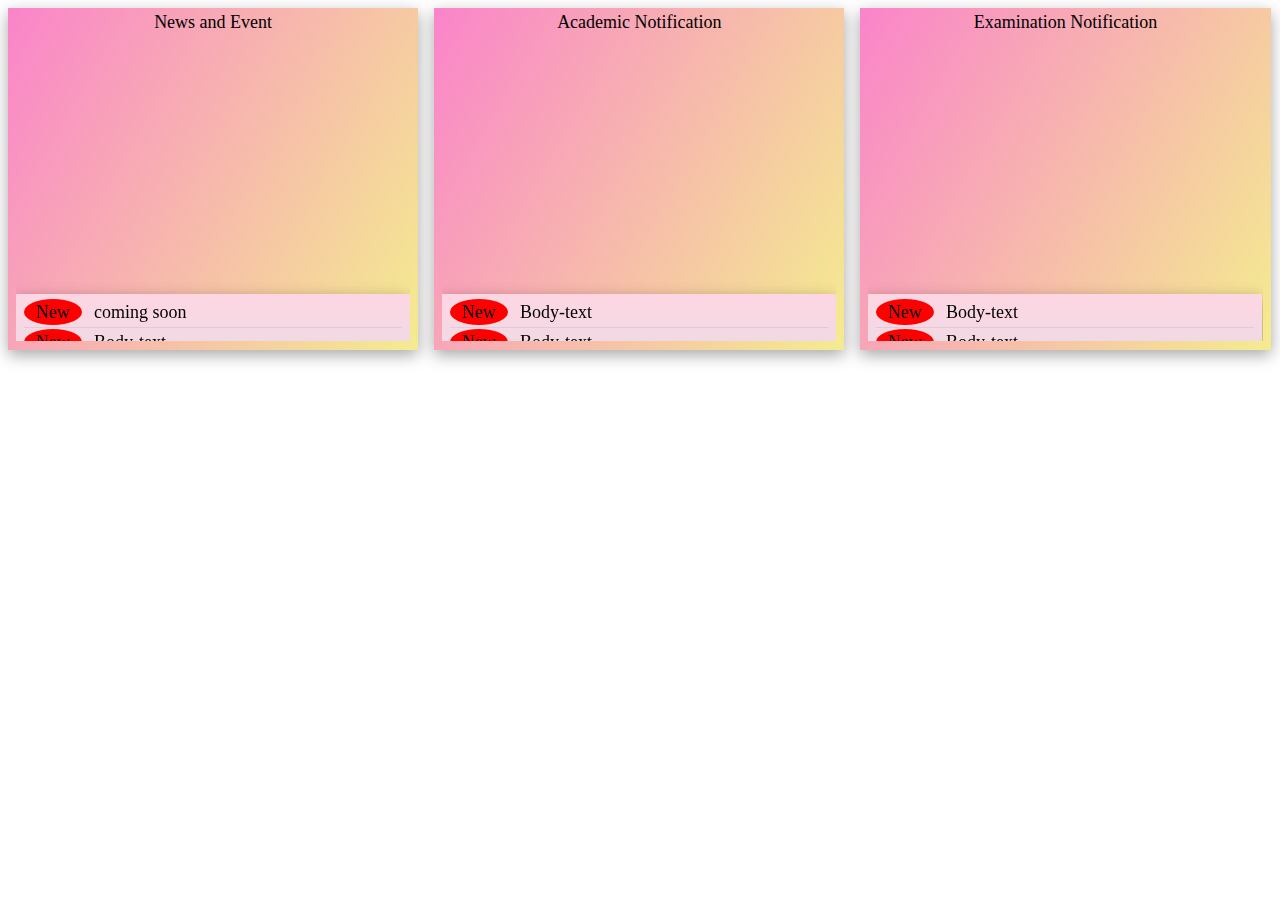
<file: demo.html>
<!DOCTYPE html>
<html lang="en">

<head>
    <meta charset="UTF-8">
    <meta name="viewport" content="width=device-width, initial-scale=1.0">
    <title>Document</title>
    <style>
        * {
            padding: 0;
            margin: 0;
            box-sizing: border-box;
            list-style: none;
            text-decoration: none;
        }

        .c_container {
            width: 100%;
            position: relative;
        }

        .c_row {
            display: flex;
            flex-wrap: wrap;
        }

        .c_col {
            width: 33.3%;
            padding: 8px;
        }

        .c_header {
            width: 100%;
            padding: 4px 8px;
            font-size: 18px;
            text-align: center;
            box-shadow: rgba(0, 0, 0, 0.35) 0px 5px 15px;
            /* background-image: linear-gradient(120deg, #84fab0 0%, #8fd3f4 100%); */
            background-image: linear-gradient(120deg, #fa84ca 0%, #f4ec8f 100%);
        }

        .c_body {
            box-shadow: rgba(0, 0, 0, 0.35) 0px 5px 15px;
            padding: 4px 8px;
            width: 100%;
            background-image: linear-gradient(to top, #a8edea 0%, #fed6e3 100%);
        }

        .c_body ul {
            width: 100%;
        }

        .c_body ul li {
            padding: 4px 0;
            border-bottom: 1px solid #0001;
        }

        .c_new {
            margin-right: 12px;
            padding: 3px 12px;
            background-color: red;
            position: relative;
            animation-name: colorchange;
            animation-duration: 4s;
            animation-iteration-count: infinite;
            border-radius: 50%;
        }

        @keyframes colorchange {
            0% {
                background-color: red;
                color: #fff;
            }

            25% {
                background-color: #fff;
                color: red;
            }

            50% {
                background-color: red;
                color: #fff;
            }

            75% {
                color: red;
                background-color: #fff;
            }

            100% {
                background-color: red;
                color: #fff;
            }
        }

        @media (max-width: 992px) {
            .c_col {
                width: 50%;
            }
        }

        @media (max-width: 768px) {
            .c_col {
                width: 100%;
            }
        }
    </style>
</head>

<body>
    <div class="c_container">

        <div class="c_row">
            <div class="c_col">
                <div class="c_header">
                    News and Event
                    <marquee behavior="smoth" direction="up">
                </div>
                <div class="c_body">
                    <ul>
                        <li><span class="c_new">New</span>coming soon</li>
                        <li><span class="c_new">New</span>Body-text</li>
                        <li><span class="c_new">New</span>Body-text</li>
                        <li><span class="c_new">New</span>Body-text</li>
                        <li><span class="c_new">New</span>Body-text</li>
                        <li><span class="c_new">New</span>Body-text</li>
                        <li><span class="c_new">New</span>Body-text</li>
                        <li><span class="c_new">New</span>Body-text</li>
                        <li><span class="c_new">New</span>Body-text</li>
                        <li><span class="c_new">New</span>Body-text</li>
                    </ul>
                    </marquee>
                </div>
            </div>
            <div class="c_col">
                <div class="c_header">
                    Academic Notification
                    <marquee behavior="smoth" direction="up">

                </div>
                <div class="c_body">
                    <ul>
                        <li><span class="c_new">New</span>Body-text</li>
                        <li><span class="c_new">New</span>Body-text</li>
                        <li><span class="c_new">New</span>Body-text</li>
                        <li><span class="c_new">New</span>Body-text</li>
                        <li><span class="c_new">New</span>Body-text</li>
                        <li><span class="c_new">New</span>Body-text</li>
                        <li><span class="c_new">New</span>Body-text</li>
                        <li><span class="c_new">New</span>Body-text</li>
                        <li><span class="c_new">New</span>Body-text</li>
                        <li><span class="c_new">New</span>Body-text</li>
                    </ul>
                    </marquee>
                </div>
            </div>
            <div class="c_col">
                <div class="c_header">
                    Examination Notification
                    <marquee behavior="smoth" direction="up">

                </div>
                <div class="c_body">
                    <ul>
                        <li><span class="c_new">New</span>Body-text</li>
                        <li><span class="c_new">New</span>Body-text</li>
                        <li><span class="c_new">New</span>Body-text</li>
                        <li><span class="c_new">New</span>Body-text</li>
                        <li><span class="c_new">New</span>Body-text</li>
                        <li><span class="c_new">New</span>Body-text</li>
                        <li><span class="c_new">New</span>Body-text</li>
                        <li><span class="c_new">New</span>Body-text</li>
                        <li><span class="c_new">New</span>Body-text</li>
                        <li><span class="c_new">New</span>Body-text</li>
                    </ul>
                    </marquee>
                </div>
            </div>
        </div>

    </div>
</body>

</html>
</file>
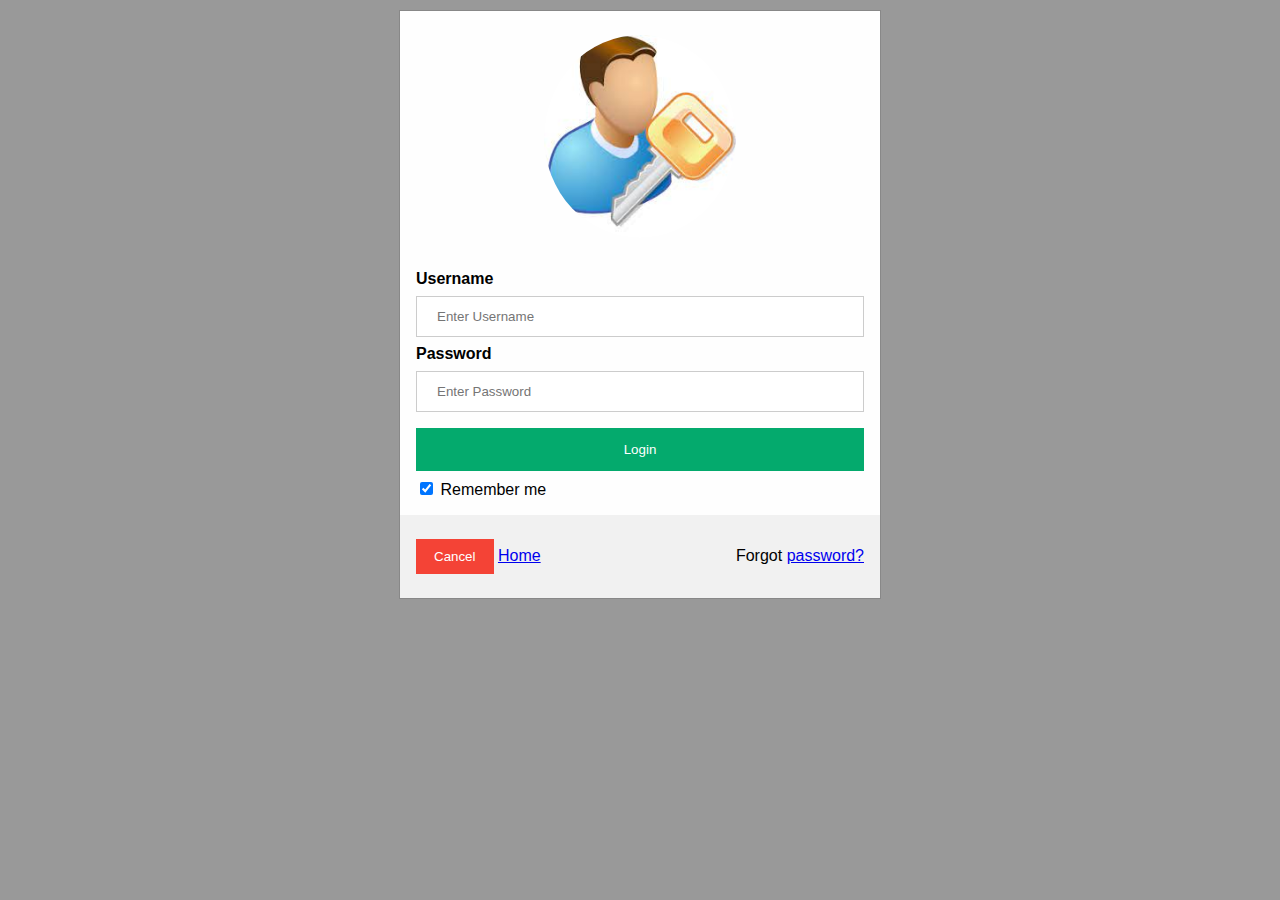
<file: login.html>
<!DOCTYPE html>
<html>
<head>
<meta name="viewport" content="width=device-width, initial-scale=1">
<style>
body {font-family: Arial, Helvetica, sans-serif;}

/* Full-width input fields */
input[type=text], input[type=password] {
  width: 100%;
  padding: 12px 20px;
  margin: 8px 0;
  display: inline-block;
  border: 1px solid #ccc;
  box-sizing: border-box;
}

/* Set a style for all buttons */
button {
  background-color: #04AA6D;
  color: white;
  padding: 14px 20px;
  margin: 8px 0;
  border: none;
  cursor: pointer;
  width: 100%;
}

button:hover {
  opacity: 0.8;
}

/* Extra styles for the cancel button */
.cancelbtn {
  width: auto;
  padding: 10px 18px;
  background-color: #f44336;
}

/* Center the image and position the close button */
.imgcontainer {
  text-align: center;
  margin: 24px 0 12px 0;
  position: relative;
}
img.avatar {
  width: 40%;
  border-radius: 50%;
}

.container {
  padding: 16px;
}

span.psw {
  float: right;
  padding-top: 16px;
}

/* The Modal (background) */
.modal {
  position: fixed; /* Stay in place */
  z-index: 1; /* Sit on top */
  left: 0;
  top: 0;
  width: 100%; /* Full width */
  height: 100%; /* Full height */
  overflow: auto; /* Enable scroll if needed */
  background-color: rgb(0,0,0); /* Fallback color */
  background-color: rgba(0,0,0,0.4); /* Black w/ opacity */
  /* padding-top: 60px; */
}

/* Modal Content/Box */
.modal-content {
  background-color: #fefefe;
  margin: 10px auto 15% auto; /* 5% from the top, 15% from the bottom and centered */
  border: 1px solid #888;
  width: 480px; /* Could be more or less, depending on screen size */
}

/* The Close Button (x) */
.close {
  position: absolute;
  right: 25px;
  top: 0;
  color: #000;
  font-size: 35px;
  font-weight: bold;
}

.close:hover,
.close:focus {
  color: red;
  cursor: pointer;
}

/* Add Zoom Animation */
.animate {
  -webkit-animation: animatezoom 0.6s;
  animation: animatezoom 0.6s
}

@-webkit-keyframes animatezoom {
  from {-webkit-transform: scale(0)} 
  to {-webkit-transform: scale(1)}
}
  
@keyframes animatezoom {
  from {transform: scale(0)} 
  to {transform: scale(1)}
}

/* Change styles for span and cancel button on extra small screens */
@media screen and (max-width: 300px) {
  span.psw {
     display: block;
     float: none;
  }
  .cancelbtn {
     width: 100%;
  }
}

/* for mobile sape */
@media screen and (max-width: 767px) {
  .modal-content{
    width: 300px;
  }
}
</style>
</head>
<body>



<div id="id01" class="modal">
  
  <form class="modal-content animate" action="/action_page.php" method="post">
    <div class="imgcontainer">
      <img src="[data-uri]" alt="Avatar" class="avatar">
    </div>

    <div class="container">
      <label for="uname"><b>Username</b></label>
      <input type="text" placeholder="Enter Username" name="uname" required>

      <label for="psw"><b>Password</b></label>
      <input type="password" placeholder="Enter Password" name="psw" required>
        
      <button type="submit">Login</button>
      <label>
        <input type="checkbox" checked="checked" name="remember"> Remember me
      </label>
    </div>

    <div class="container" style="background-color:#f1f1f1">
      <button type="button" onclick="document.getElementById('id01').style.display='none'" class="cancelbtn">Cancel</button>
      <a href="index.html">Home </a>
      <span class="psw">Forgot <a href="#">password?</a></span>
    </div>
  </form>
</div>



</body>
</html>
</file>
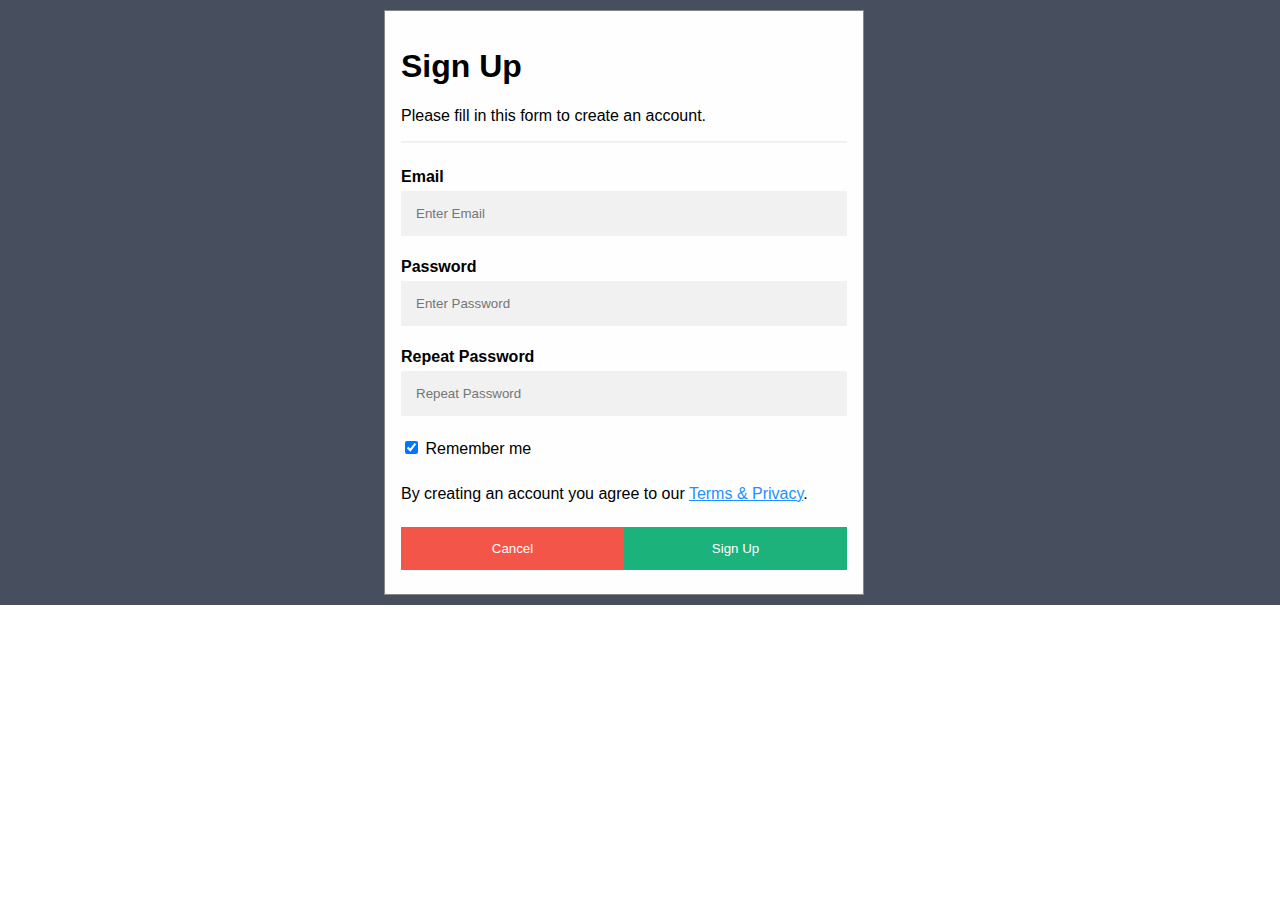
<file: signup.html>
<!DOCTYPE html>
<html lang="en">

<head>
  <meta charset="UTF-8">
  <meta http-equiv="X-UA-Compatible" content="IE=edge">
  <meta name="viewport" content="width=device-width, initial-scale=1.0">
  <title>Document</title>
  <style>
    body {
      font-family: Arial, Helvetica, sans-serif;
    }

    * {
      box-sizing: border-box;
    }

    /* Full-width input fields */
    input[type=text],
    input[type=password] {
      width: 100%;
      padding: 15px;
      margin: 5px 0 22px 0;
      display: inline-block;
      border: none;
      background: #f1f1f1;
    }

    /* Add a background color when the inputs get focus */
    input[type=text]:focus,
    input[type=password]:focus {
      background-color: #ddd;
      outline: none;
    }

    /* Set a style for all buttons */
    button {
      background-color: #04AA6D;
      color: white;
      padding: 14px 20px;
      margin: 8px 0;
      border: none;
      cursor: pointer;
      width: 100%;
      opacity: 0.9;
    }

    button:hover {
      opacity: 1;
    }

    /* Extra styles for the cancel button */
    .cancelbtn {
      padding: 14px 20px;
      background-color: #f44336;
    }

    /* Float cancel and signup buttons and add an equal width */
    .cancelbtn,
    .signupbtn {
      float: left;
      width: 50%;
    }

    /* Add padding to container elements */
    .container {
      padding: 16px;
    }

    /* The Modal (background) */
    .modal {
      position: fixed;
      /* Stay in place */
      z-index: 1;
      /* Sit on top */
      left: 0;
      top: 0;
      width: 100%;
      /* Full width */
      overflow: auto;
      /* Enable scroll if needed */
      background-color: #474e5d;
      /* padding-top: 50px; */
    }

    /* Modal Content/Box */
    .modal-content {
      align-items: center;
      background-color: #fefefe;
      margin: 10px 30%;
      /* 5% from the top, 15% from the bottom and centered */
      border: 1px solid #888;
      width: 480px;
      /* Could be more or less, depending on screen size */
    }

    /* Style the horizontal ruler */
    hr {
      border: 1px solid #f1f1f1;
      margin-bottom: 25px;
    }

    /* The Close Button (x) */
    .close {
      position: absolute;
      right: 35px;
      top: 15px;
      font-size: 40px;
      font-weight: bold;
      color: #f1f1f1;
    }

    .close:hover,
    .close:focus {
      color: #f44336;
      cursor: pointer;
    }

    /* Clear floats */
    .clearfix::after {
      content: "";
      clear: both;
      display: table;
    }

    /* Change styles for cancel button and signup button on extra small screens */
    @media screen and (max-width: 300px) {

      .cancelbtn,
      .signupbtn {
        width: 100%;
      }
    }

    @media screen and (max-width: 767px) {
      .modal-content {
        align-items: center;
        background-color: #fefefe;
        margin: 10px auto;
        border: 1px solid #888;
        width: 90%;
      }

      input[type=text],
      input[type=password] {
        width: 100%;
        padding: 6px;
        margin: 4px 0 6px 0;
        display: inline-block;
        border: none;
        background: #f1f1f1;
      }
      h1{
        text-align: center;
        margin-top: 12px;
        margin-bottom: 10px;
      }
    }
  </style>

<body>


  <div id="id01" class="modal">
    <form class="modal-content" action="/action_page.php">
      <div class="container">
        <h1>Sign Up</h1>
        <p>Please fill in this form to create an account.</p>
        <hr>
        <label for="email"><b>Email</b></label>
        <input type="text" placeholder="Enter Email" name="email" required>

        <label for="psw"><b>Password</b></label>
        <input type="password" placeholder="Enter Password" name="psw" required>

        <label for="psw-repeat"><b>Repeat Password</b></label>
        <input type="password" placeholder="Repeat Password" name="psw-repeat" required>

        <label>
          <input type="checkbox" checked="checked" name="remember" style="margin-bottom:15px"> Remember me
        </label>

        <p>By creating an account you agree to our <a href="#" style="color:dodgerblue">Terms & Privacy</a>.</p>

        <div class="clearfix">
          <button type="button" onclick="document.getElementById('id01').style.display='none'"
            class="cancelbtn">Cancel</button>
          <button type="submit" class="signupbtn">Sign Up</button>
        </div>
      </div>
    </form>
  </div>

</body>

</html>
</file>
